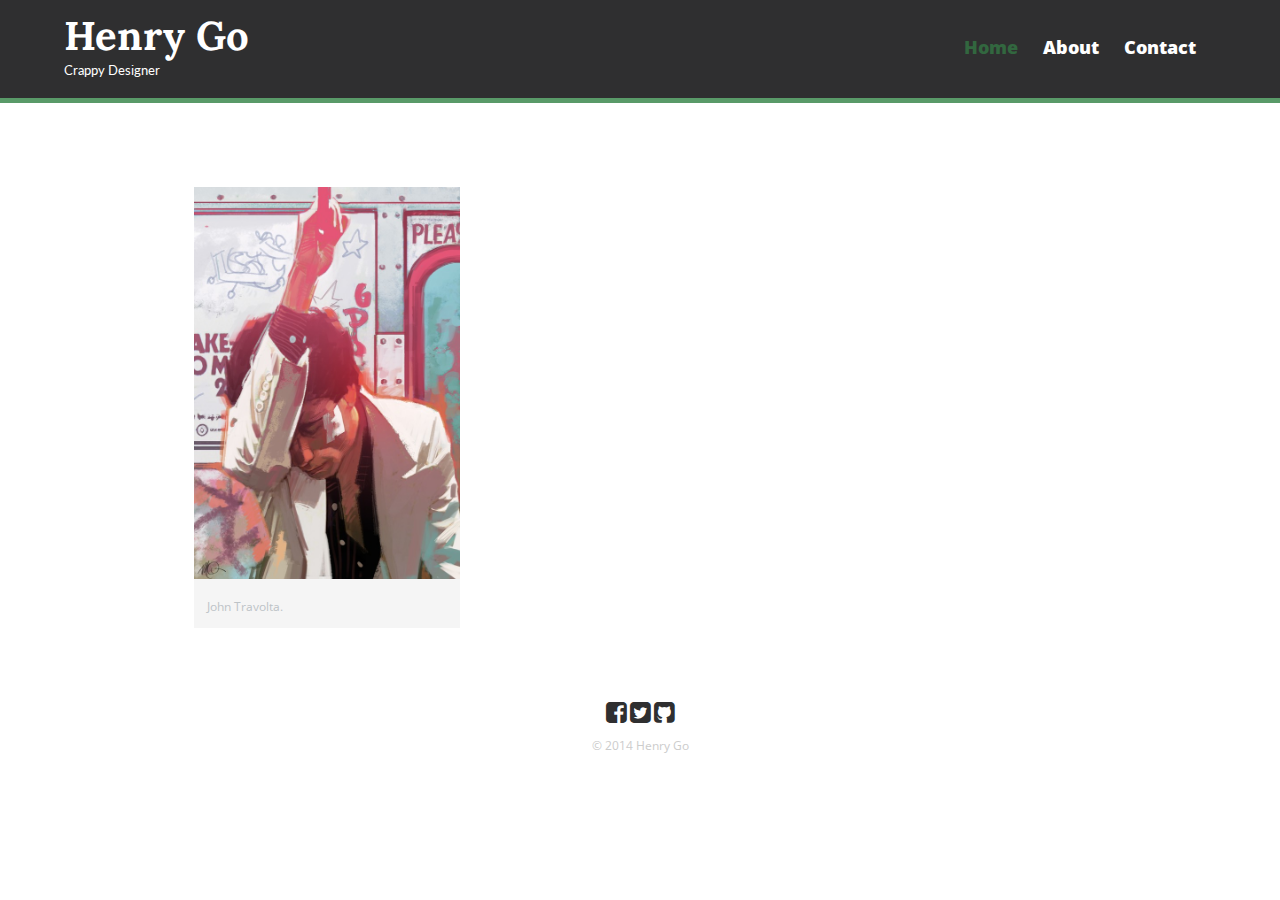
<file: index.html>
<!DOCTYPE html>
<html lang="en">


<html>

<head>
	<meta charset="utf-8">
	<title>Henry is goat</title>
	<link rel="stylesheet" href="css/normalize.css" type="text/css">

	<link href='http://fonts.googleapis.com/css?family=Lato:300,400,700,900,700italic|Roboto:900,400,700|Open+Sans:300,400' rel='stylesheet' type='text/css'>
	<link href='http://fonts.googleapis.com/css?family=Lora:400,700,400italic,700italic' rel='stylesheet' type='text/css'>

	<link rel="stylesheet" href="css/font-awesome.css" type="text/css">
	<link rel="stylesheet" href="css/main.css" type="text/css">
	<link rel="stylesheet" href="css/responsive.css" type="text/css">
	<meta name="viewport" content="width=device-width, initial-scale=1.0">
</head>

<body>
	<header>
		<a href="index.html" id="logo">
			<h1>Henry Go</h1>
			<h2>Crappy Designer</h2>
		</a>

		<nav>
			<ul>
				<li><a href="index.html" class="selected">Home</a></li>
				<li><a href="about.html">About</a></li>
				<li><a href="contact.html">Contact</a></li>
			</ul>
		</nav>
	</header>

	<div id="wrapper">
		<section>
			<ul id="gallery">
				<li>
					<a href="img/5B1EeCd.jpg">
						<img src="img/5B1EeCd.jpg" alt="">
						<p>John Travolta.</p>
					</a>
				</li>
			</ul>
		</section>

		<footer>
			<a href="http://twitter.com/henrythegoat"><i class="fa fa-facebook-square fa-2x"></i></a>
			<a href="http://twitter.com/henrythegoat"><i class="fa fa-twitter-square fa-2x"></i></a>
			<a href="http://twitter.com/henrythegoat"><i class="fa fa-github-square fa-2x"></i></a>
			<p>&copy; 2014 Henry Go</p>
		</footer>
	</div>

</body>

</html>
</file>
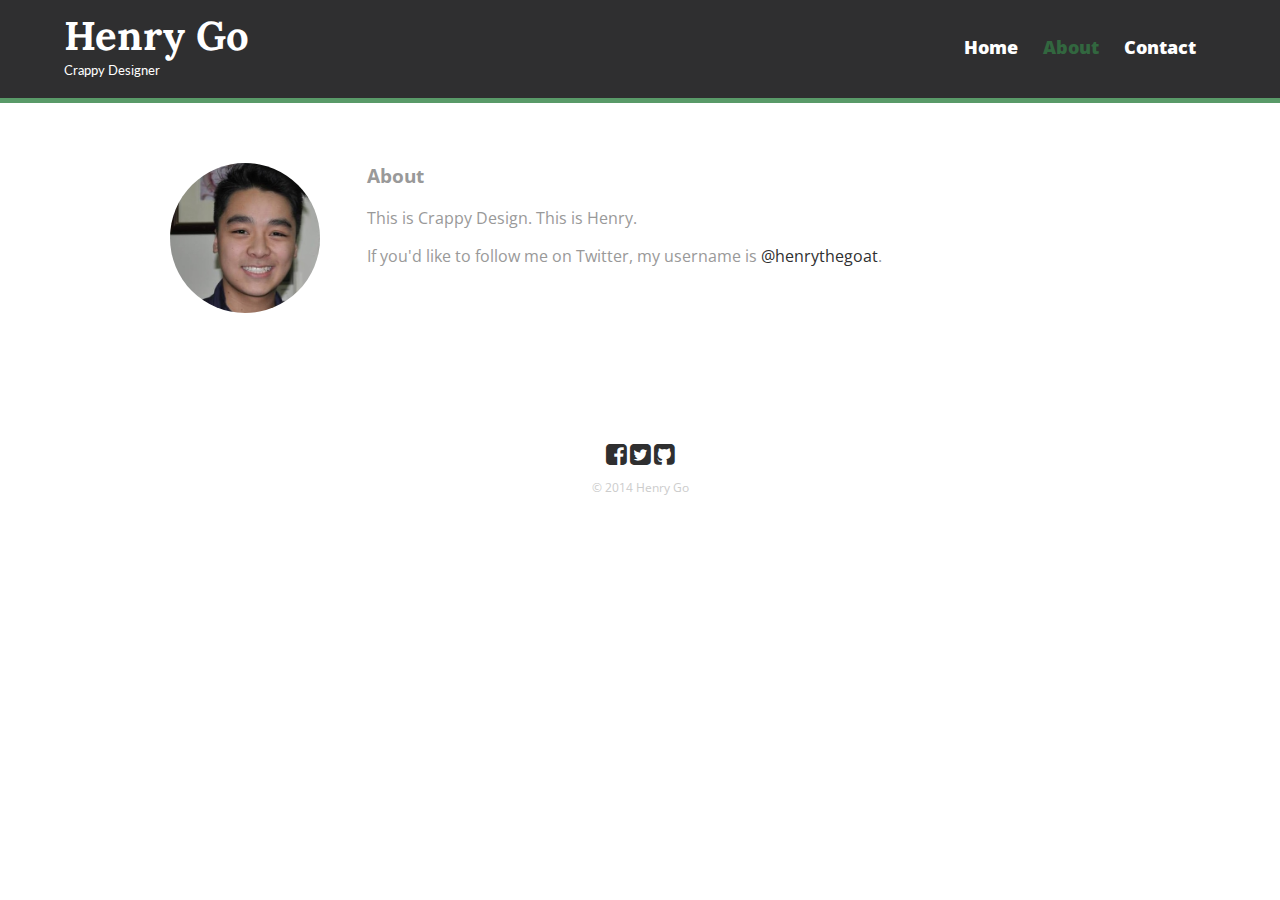
<file: about.html>
<!DOCTYPE html>
<html lang="en">


<html>

<head>
  <meta charset="utf-8">
  <title>Henry is goat</title>
  <link rel="stylesheet" href="css/normalize.css" type="text/css">

  <link href='http://fonts.googleapis.com/css?family=Lato:300,400,700,900,700italic|Roboto:900,400,700|Open+Sans:300,400' rel='stylesheet' type='text/css'>
  <link href='http://fonts.googleapis.com/css?family=Lora:400,700,400italic,700italic' rel='stylesheet' type='text/css'>
  <link rel="stylesheet" href="css/font-awesome.css" type="text/css">
  <link rel="stylesheet" href="css/main.css" type="text/css">
  <link rel="stylesheet" href="css/responsive.css" type="text/css">
  <meta name="viewport" content="width=device-width, initial-scale=1.0">
</head>

<body>
  <header>
    <a href="index.html" id="logo">
      <h1>Henry Go</h1>
      <h2>Crappy Designer</h2>
    </a>

    <nav>
      <ul>
        <li><a href="index.html">Home</a></li>
        <li><a href="about.html" class="selected">About</a></li>
        <li><a href="contact.html">Contact</a></li>
      </ul>
    </nav>
  </header>

  <div id="wrapper">
    <section>
      <img src="img/henry_about.jpg" alt="Photo of Henry" class="profile-photo">
      <h3>About</h3>
      <p>This is Crappy Design. This is Henry.</p>
      <p>If you'd like to follow me on Twitter, my username is <a href="http://twitter.com/henrythegoat">@henrythegoat</a>.
    </section>

    <footer>
      <a href="http://twitter.com/henrythegoat"><i class="fa fa-facebook-square fa-2x"></i></a>
      <a href="http://twitter.com/henrythegoat"><i class="fa fa-twitter-square fa-2x"></i></a>
      <a href="http://twitter.com/henrythegoat"><i class="fa fa-github-square fa-2x"></i></a>
      <p>&copy; 2014 Henry Go</p>
    </footer>
  </div>

</body>

</html>
</file>
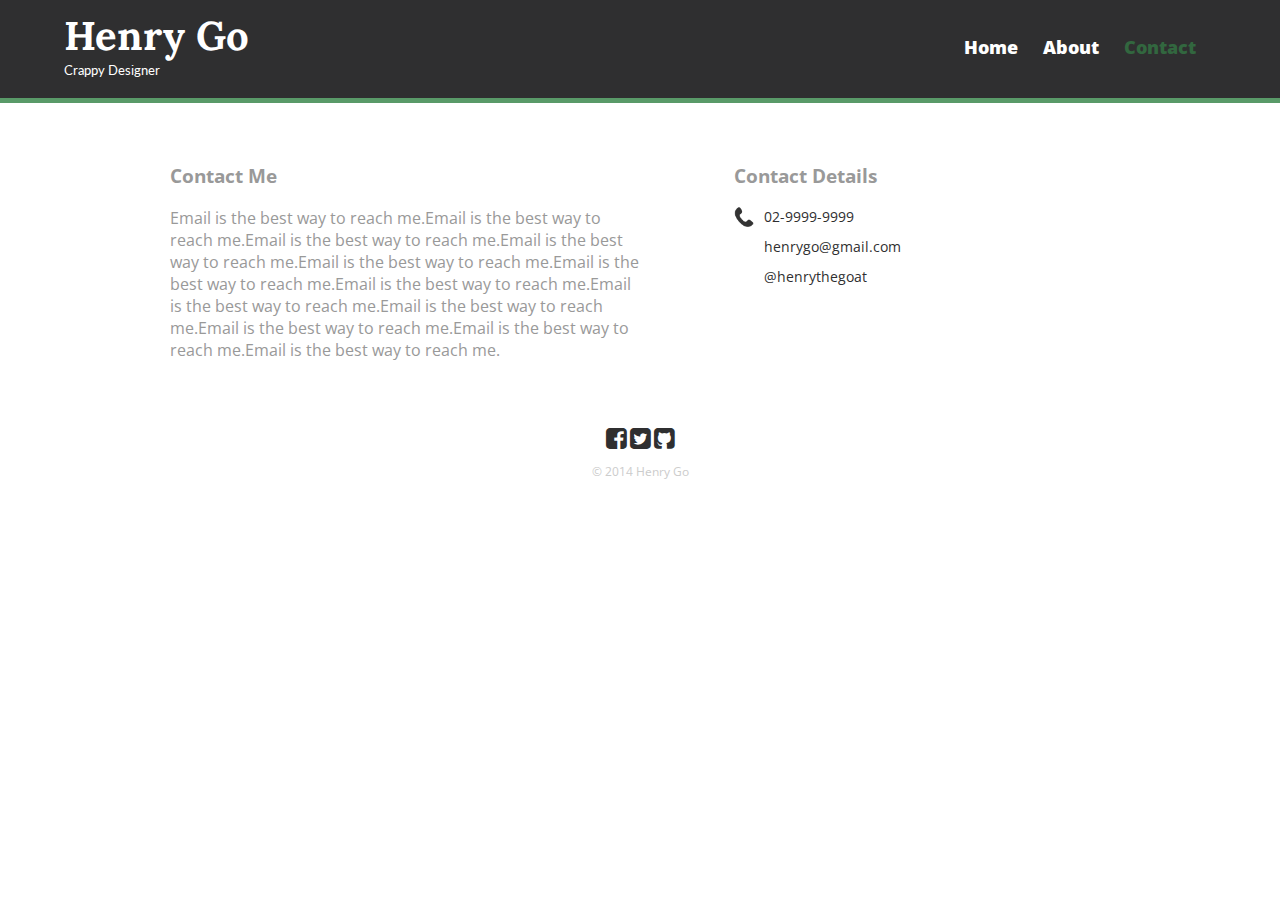
<file: contact.html>
<!DOCTYPE html>
<html lang="en">


<html>

<head>
  <meta charset="utf-8">
  <title>Henry is goat</title>
  <link rel="stylesheet" href="css/normalize.css" type="text/css">

  <link href='http://fonts.googleapis.com/css?family=Lato:300,400,700,900,700italic|Roboto:900,400,700|Open+Sans:300,400' rel='stylesheet' type='text/css'>
  <link href='http://fonts.googleapis.com/css?family=Lora:400,700,400italic,700italic' rel='stylesheet' type='text/css'>
  <link rel="stylesheet" href="css/font-awesome.css" type="text/css">
  <link rel="stylesheet" href="css/main.css" type="text/css">
  <link rel="stylesheet" href="css/responsive.css" type="text/css">
  <meta name="viewport" content="width=device-width, initial-scale=1.0">
</head>

<body>
  <header>
    <a href="index.html" id="logo">
      <h1>Henry Go</h1>
      <h2>Crappy Designer</h2>
    </a>

    <nav>
      <ul>
        <li><a href="index.html">Home</a></li>
        <li><a href="about.html">About</a></li>
        <li><a href="contact.html" class="selected">Contact</a></li>
      </ul>
    </nav>
  </header>

  <div id="wrapper">
    <section id="primary">
      <h3>Contact Me</h3>
      <p>Email is the best way to reach me.Email is the best way to reach me.Email is the best way to reach me.Email is the best way to reach me.Email is the best way to reach me.Email is the best way to reach me.Email is the best way to reach me.Email is the best way to reach me.Email is the best way to reach me.Email is the best way to reach me.Email is the best way to reach me.Email is the best way to reach me.</p>
    </section>

    <section id="secondary">
      <h3>Contact Details</h3>
      <ul class="contact-info">
        <li class="phone"><a href="tel:9999-9999">02-9999-9999</a></li>
        <li class="mail"><a href="mailto:henrygo@gmail.com">henrygo@gmail.com</a></li>
        <li class="twitter"><a href="http://twitter.com">@henrythegoat</a></li>
      </ul>
    </section>

    <footer>
      <a href="http://twitter.com/henrythegoat"><i class="fa fa-facebook-square fa-2x"></i></a>
      <a href="http://twitter.com/henrythegoat"><i class="fa fa-twitter-square fa-2x"></i></a>
      <a href="http://twitter.com/henrythegoat"><i class="fa fa-github-square fa-2x"></i></a>
      <p>&copy; 2014 Henry Go</p>
    </footer>
  </div>

</body>

</html>
</file>
<file: css/main.css>
/***********
GENERAL
***********/

body {
  font-family: 'Open Sans', sans-serif;
}

#wrapper {
  max-width: 940px;
  margin: 0 auto;
  padding: 0 5%;
}

a {
  text-decoration: none;
}

img {
  max-width: 100%
}

h3 {
  margin: 0 0 1em 0;
}

/***********
HEADING
***********/

header {
  float: left;
  margin: 0 0 30px 0;
  padding: 5px 0 0 0;
  /* top - right - bottom - left */
  width: 100%;
}

#logo {
  text-align: center;
  margin: 0;
}

h1 {
  font-family: 'Lora', sans-serif;
  margin: 15px 0;
  font-size: 1.75em;
  font-weight: 900;
  line-height: 0.8em;
}

h2 {
  font-family: 'Lato', sans-serf;
  font-size: 0.75em;
  margin: -5px 0 0;
  font-weight: normal;
}

/***********
NAVIGATION
***********/

nav {
  text-align: center;
  padding: 10px 0;
  margin: 20px 0 0;
}

nav ul {
  padding: 0;
  list-style: none;
  margin: 0 10px;
}

nav li {
  display: inline-block;
}

nav a {
  font-weight: 800;
  padding: 15px 10px;
}

/***********
FOOTER
***********/

footer {
  font-size: 0.75em;
  text-align: center;
  clear: both;
  padding-top: 50px;
  color: #ccc;
}

footer a {
  text-decoration: none;
}

/***********
PAGE: PORTFOLIO
***********/

#gallery {
  margin: 0;
  padding: 0;
  list-style: none;
}

#gallery li {
  float: left;
  width: 45%;
  margin: 2.5%;
  background-color: #f5f5f5;
  color: #bdc3c7;
}

#gallery li a p {
  margin: 0;
  padding: 5%;
  font-size: 0.75em;
  color: #bdc3c7;
}

/***********
PAGE: ABOUT
***********/

.profile-photo {
  display: block;
  /*display is inline by default; block means you can use auto margin*/
  max-width: 150px;
  margin: 0 auto 30px;
  border-radius: 100%;
}

/***********
PAGE: CONTACT
***********/

.contact-info {
  list-style:none;
  padding: 0;
  margin: 0;
  font-size: 0.9em;
}

.contact-info a {
  display: block;
  min-height: 20px;
  background-repeat: no-repeat;
  background-size: 20px 20px;
  padding: 0 0 0 30px;
  margin: 0 0 10px;
}

.contact-info li.phone a {
  background-image: url('../img/phone.png');
}

/***********
COLORS
***********/

a, a:visited {
  color: #2F2F30;
}

header {
  background: #2F2F30;
  border-color: #599a68;
}

h1, h2 {
  color: #fff;
}

nav {
  background: #599a68;
}

nav a, nav a:visited {
  color: #fff;
}

nav a.selected, nav a:hover {
  color: #32673f;
}

body {
  background-color: #fff;
  color: #999
}
</file>
<file: css/responsive.css>
@media screen  and (min-width: 480px) {

  /***********
  TWO COLUMN LAYOUT
  ***********/

  #primary {
    width: 50%;
    float: left;
  }

  #secondary {
    width: 40%;
    float: right;
  }


  /***********
  PAGE: PORTFOLIO
  ***********/

  #gallery li {
    width: 28.3333%;
  }

  #gallery li:nth-child(4n) {
    clear: left;
  }

  /***********
  PAGE: PORTFOLIO
  ***********/

  .profile-photo {
    float: left;
    margin: 0 5% 80px 0;
  }

}

@media screen  and (min-width: 660px) {
  /***********
  HEADER
  ***********/

  nav {
    background: none;
    float: right;
    font-size: 1.125em;
    margin-right: 5%;
    text-align: right;
    width: 45%;
  }

  #logo {
    float: left;
    margin-left: 5%;
    text-align: left;
    width: 45%;
  }

  h1 {
    font-size: 2.5em;
  }

  h2 {
    font-size: 0.825em;
    margin-bottom: 20px;
  }

  header {
    border-bottom: 5px solid #599a68;
    margin-bottom: 60px;s
  }
}
</file>
